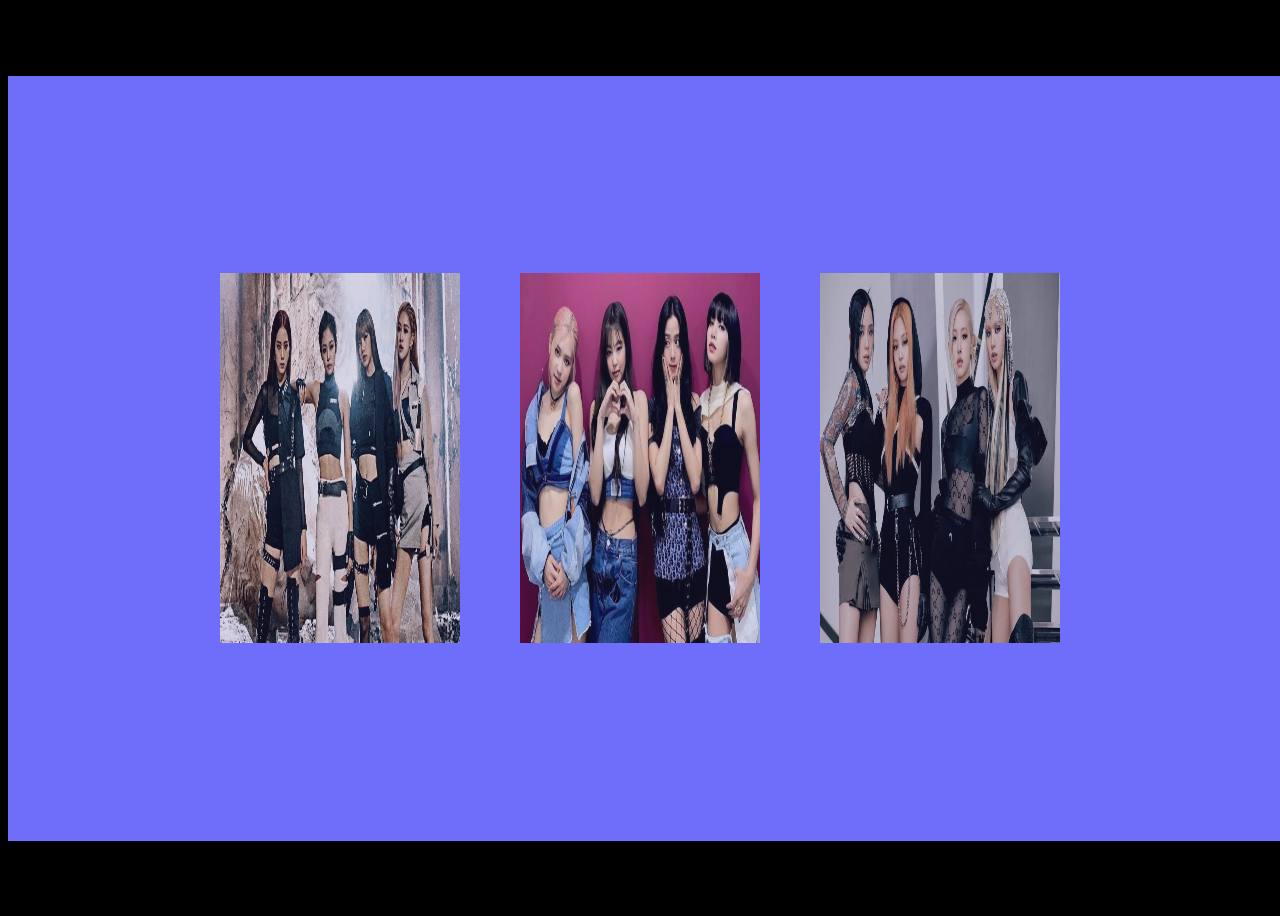
<file: sample.html>
<html lang="en"> 
<head>
 <meta charset="UTF-8"> 
<meta http-equiv="X-UA-Compatible" content="IE=edge"> <meta name="viewport" content="width=device-width, initial-scale=1.0"> 
<title>Slider Sandbox</title>
 <style> 
 
body { 
    display: flex; 
    align-items: center; 
    width: 100%; 
	height: 100vh; 
    background-color: black; 
    overflow: hidden; 
} 
 
.slide-container { 
    width: 100%; 
    height:85vh; 
    display: flex; 
    align-items: center; 
    overflow: hidden; 
    background-color: rgb(110, 110, 250); 
} 
 
.image-slider { 
    width: 100%; 
    height: 600px; 
    position: absolute; 
    left: 0; 
    display: flex; 
    justify-content: center; 
    align-items: center; 
    transition: 1s; 
} 
 
.slides-div { 
    display: flex; 
    align-items: center; 
    justify-content: center; 
    margin: 0 30px; 
} 
 
.img { 
    position: relative; 
    width: 240px; 
    height: 370px; 
    transition: 0.5s; 
} 
 
.button { 
    position: absolute; 
    width: 240px; 
    height: 370px; 
    transition: 0.5s; 
    background-color: rgba(67, 67, 151, 0.2); 
} 
 
#slider-span1:target ~ 
.image-slider #img1, 
#slider-span1:target ~
.image-slider #button-1 { 
    width:380px; 
    height: 585px; 
    background-color: transparent; 
} 
 
#slider-span2:target ~ 
.image-slider #img2, 
#slider-span2:target ~
.image-slider #button-2 { 
    width:380px; 
    height: 585px; 
    background-color: transparent; 
} 
 
#slider-span3:target ~ 
.image-slider #img3, 
#slider-span3:target ~
.image-slider #button-3 { 
    width:380px; 
    height: 585px; 
    background-color: transparent; 
} 
 
#slider-span1:target ~
.image-slider { 
    left:20%; 
} 
 
#slider-span2:target ~
.image-slider { 
    left:0%; 
} 
 
#slider-span3:target ~
.image-slider { 
    left:-20%; 
}

 
 </style> 
 </head> 
 <body> 
    <div class="slide-container"> 
        <span class="slider-span" id="slider-span1"></span> 
        <span class="slider-span" id="slider-span2"></span> 
        <span class="slider-span" id="slider-span3"></span> 
            
        <div class="image-slider">

            <div class="slides-div" id="slide-1"> 
                    <img src="Image/Blackpink1.jpg" class="img" id="img1"> 
                    <a href="#slider-span1" class="button" id="button-1"></a> 
            </div>
            
            <div class="slides-div" id="slide-2"> 
                    <img src="Image/Blackpink2.jpg" alt="" class="img" id="img2">
                    <a href="#slider-span2" class="button" id="button-2"></a> 
            </div> 
            
            <div class="slides-div" id="slide-3">
                    <img src="Image/Blackpink3.jpg" alt="" class="img" id="img3"> 
                    <a href="#slider-span3" class="button" id="button-3"></a>
            </div>

        </div>
    </div> 
 </body> 
 </html>
</file>
